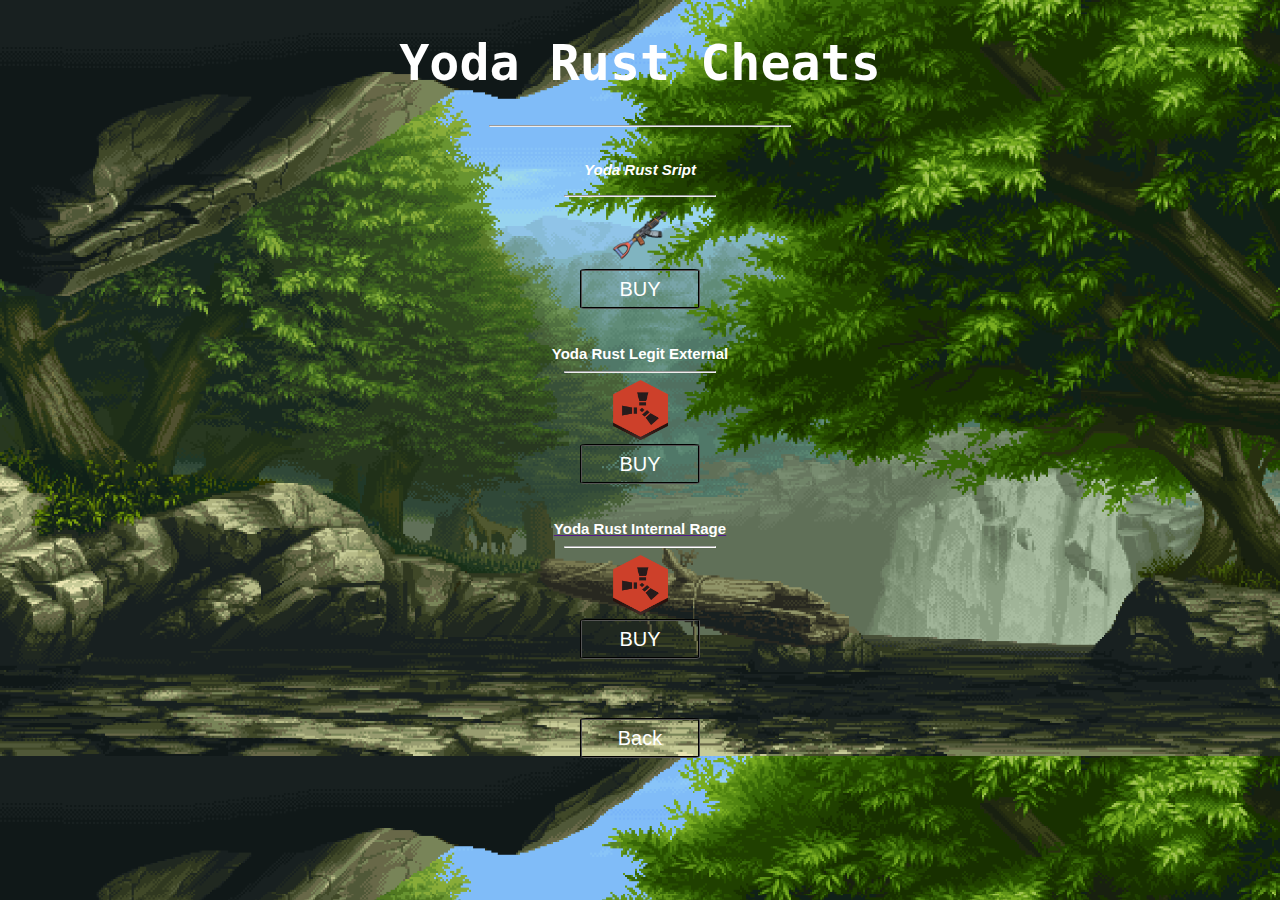
<file: yoda website/rust.html>
<!DOCTYPE html>
<html>
<head>
    <title>Yoda Cheats</title>
</head>

<body style="background-image: url(backgrounds.gif); background-size: 105%;"> 
    <link rel="stylesheet" href="rust.css">
    <header>
        <center>
            <div class="header" style="color:white; font-weight: 500; font-family:monospace, 'Arial Narrow', Arial, sans-serif; font-size: 25px; font-display:inherit; font-stretch: narrower; font-synthesis: style;">
                <h1>Yoda Rust Cheats</h1> 
                <hr style="width:300px; color:white;">
                <link rel="icon" href="logo.png">

              </div>    
        </center>
        
        
        <center>
            
                <p style="color:white; font: size 25px; font-family:'Trebuchet MS', 'Lucida Sans Unicode', 'Lucida Grande', 'Lucida Sans', Arial, sans-serif; font-weight: 900; font-style: oblique;">
                    <br>
                    <b >
                        Yoda Rust Sript
                        <hr style="width:150px; color:white;">
                        <img src="rust-ak-47-weapon-firearm-recoil-ak-47-f29e6c9cd0c4b2292b701e14e921ba90.png" alt="Rust" style="width:60px; height:60px;">
                    </b>
                    <br>
                    
                    <a href="">
                        <button>
                            BUY
                        </button>
                    </a>
                    <br>
                    <br>
                    <br>
                    <b >
                        Yoda Rust Legit External
                        <hr style="width:150px; color:white;">
                        <img src="clipart1655188.png" alt="Rust" style="width:55px; height:60px;">
                    </b>
                    <br>
                    <a href="">
                        <button>
                            BUY
                        </button>
                    <br>
                    <br>
                    <br>
                    <b >
                        Yoda Rust Internal Rage
                        <hr style="width:150px; color:white;">
                        <img src="clipart1655188.png" alt="Rust" style="width:55px; height:60px;">
                    </b><br>
                    <a href="">
                        <button>
                            BUY
                        </button>
                        <br>
                        <br>
                        <br><br>
                      
                    
                    <a href="store.html">
                        <button style="margin-top: 5px ;">
                            Back
                        </button>
                    </a>
                    
                    

                    
                    
                </p>
            
               
            
           
        </center>

        
            
    </header>

</body>

</html>
</file>
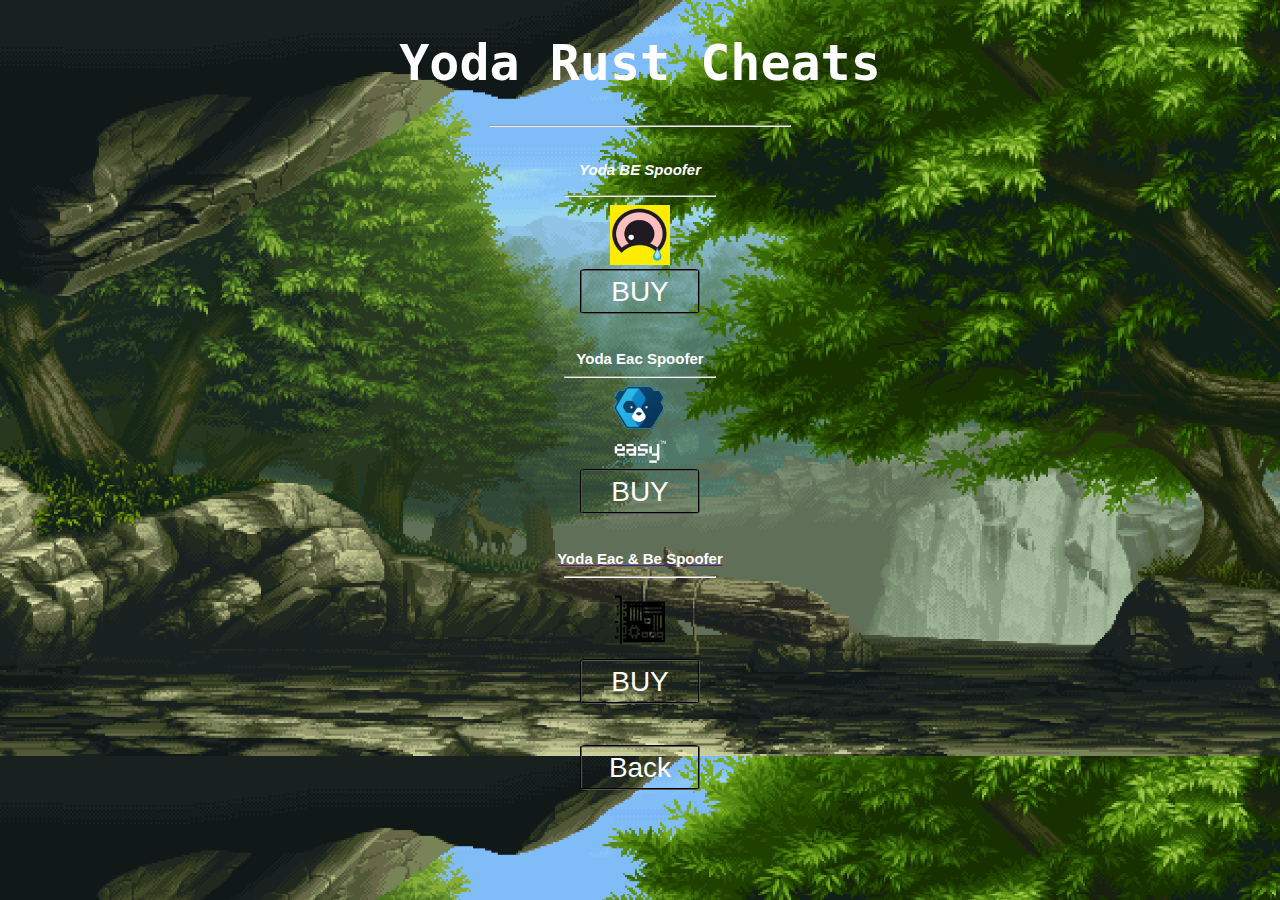
<file: yoda website/spoofer.html>
<!DOCTYPE html>
<html>
<head>
    <title>Yoda Cheats</title>
</head>

<body style="background-image: url(backgrounds.gif); background-size: 105%;"> 
    <link rel="stylesheet" href="status.css">
    <header>
        <center>
            <div class="header" style="color:white; font-weight: 500; font-family:monospace, 'Arial Narrow', Arial, sans-serif; font-size: 25px; font-display:inherit; font-stretch: narrower; font-synthesis: style;">
                <h1>Yoda Rust Cheats</h1> 
                <hr style="width:300px; color:white;">
                <link rel="icon" href="logo.png">

              </div>    
        </center>
        
        
        <center>
            
                <p style="color:white; font: size 25px; font-family:'Trebuchet MS', 'Lucida Sans Unicode', 'Lucida Grande', 'Lucida Sans', Arial, sans-serif; font-weight: 900; font-style: oblique;">
                    <br>
                    <b >
                        Yoda BE Spoofer
                        <hr style="width:150px; color:white;">
                        <img src="BElogo.png" alt="Rust" style="width:60px; height:60px;">
                    </b>
                    <br>
                    
                    <a href="">
                        <button>
                            BUY
                        </button>
                    </a>
                    <br>
                    <br>
                    <br>
                    <b >
                        Yoda Eac Spoofer
                        <hr style="width:150px; color:white;">
                        <img src="Eac.png" alt="Rust" style="width:55px; height:80px;">
                    </b>
                    <br>
                    <a href="">
                        <button>
                            BUY
                        </button>
                    <br>
                    <br>
                    <br>
                    <b >
                        Yoda Eac & Be Spoofer 
                        <hr style="width:150px; color:white;">
                        <img src="kisspng-motherboard-computer-hardware-computer-icons-compu-tuning-car-5ac593c3c00f70.2023288415228978597867.png" alt="Rust" style="width:60px; height:70px;">
                    </b><br>
                    <a href="">
                        <button>
                            BUY
                        </button>
                        <br>
                        <br>
                        <br>    
                      
                    
                    <a href="store.html">
                        <button style="margin-top: 5px ;">
                            Back
                        </button>
                    </a>
                    
                    

                    
                    
                </p>
            
               
            
           
        </center>

        
            
    </header>

</body>

</html>
</file>
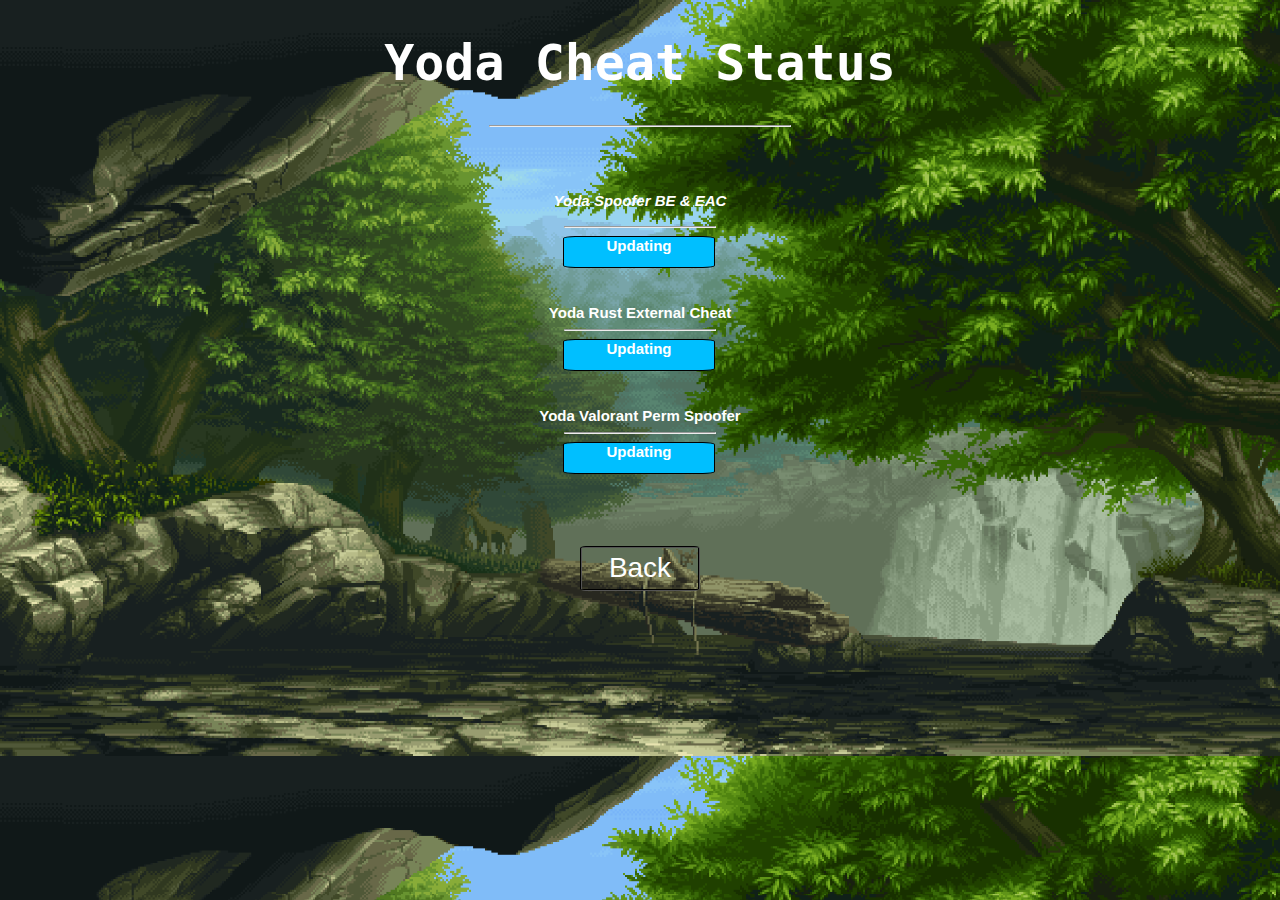
<file: yoda website/status.html>
<!DOCTYPE html>
<html>
<head>
    <title>Yoda Cheats</title>
</head>

<body style="background-image: url(backgrounds.gif); background-size: 105%;"> 
    <link rel="stylesheet" href="status.css">
    <header>
        <center>
            <div class="header" style="color:white; font-weight: 500; font-family:monospace, 'Arial Narrow', Arial, sans-serif; font-size: 25px; font-display:inherit; font-stretch: narrower; font-synthesis: style;">
                <h1>Yoda Cheat Status</h1> 
                <hr style="width:300px; color:white;">
                <link rel="icon" href="logo.png">
                
              </div>    
        </center>
        <br>
        
        <center>
            
                <p style="color:white; font: size 25px; font-family:'Trebuchet MS', 'Lucida Sans Unicode', 'Lucida Grande', 'Lucida Sans', Arial, sans-serif; font-weight: 900; font-style: oblique;">

                    <br>
                    <b >
                        Yoda Spoofer BE & EAC
                        <hr style="width:150px; color:white;">
                    <div style=" margin-right: 2px; width: 150px; height:30px; border:1px solid; color: rgb(255, 255, 255); background-color: rgb(0, 191, 255);  border-radius: 8%; border-color: black;">Updating</div>  
                    </b>
                    <br>
                    <br>
                    <b >
                        Yoda Rust External Cheat 
                        <hr style="width:150px; color:white;">
                    <div style=" margin-right: 2px; width: 150px; height:30px; border:1px solid; color: rgb(255, 255, 255); background-color: rgb(0, 191, 255);  border-radius: 8%; border-color: black;">Updating</div>  
                    </b>
                    <br>
                    <br>
                    <b >
                        Yoda Valorant Perm Spoofer 
                        <hr style="width:150px; color:white;">
                    <div style=" margin-right: 2px; width: 150px; height:30px; border:1px solid; color: rgb(255, 255, 255); background-color: rgb(0, 191, 255);  border-radius: 8%; border-color: black;">Updating</div>  
                    </b>
                 
                    <br><br><br><br>
                    <a href="index.html">
                        <button>
                            Back
                        </button>
                    </a>
                    
                    

                    
                    
                </p>
            
               
            
           
        </center>

        
            
    </header>

</body>

</html>
</file>
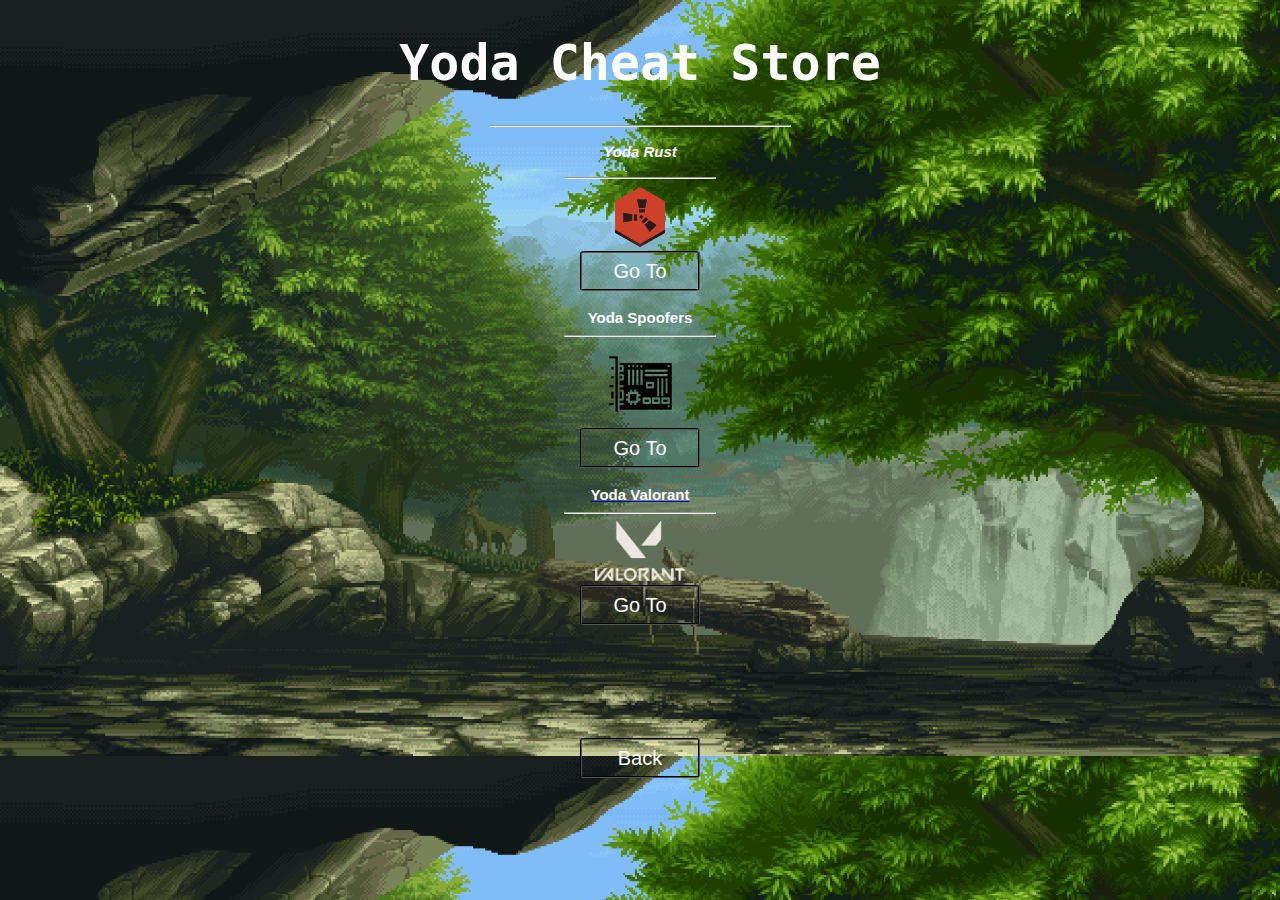
<file: yoda website/store.html>
<!DOCTYPE html>
<html>
<head>
    <title>Yoda Cheats</title>
</head>

<body style="background-image: url(backgrounds.gif); background-size: 105%;"> 
    <link rel="stylesheet" href="rust.css">
    <header>
        <center>
            <div class="header" style="color:white; font-weight: 500; font-family:monospace, 'Arial Narrow', Arial, sans-serif; font-size: 25px; font-display:inherit; font-stretch: narrower; font-synthesis: style;">
                <h1>Yoda Cheat Store</h1> 
                <hr style="width:300px; color:white;">
                <link rel="icon" href="logo.png">

              </div>    
        </center>
        
        
        <center>
            
                <p style="color:white; font: size 25px; font-family:'Trebuchet MS', 'Lucida Sans Unicode', 'Lucida Grande', 'Lucida Sans', Arial, sans-serif; font-weight: 900; font-style: oblique;">
                    
                    <b >
                        Yoda Rust
                        <hr style="width:150px; color:white;">
                        <img src="clipart1655188.png" alt="Rust" style="width:50px; height:60px;">
                    </b>
                    <br>
                    <a href="rust.html">
                        <button>
                            Go To
                        </button>
                    </a>
                    <br>
                    <br>
                    <b >
                        Yoda Spoofers
                        <hr style="width:150px; color:white;">
                        <img src="kisspng-motherboard-computer-hardware-computer-icons-compu-tuning-car-5ac593c3c00f70.2023288415228978597867.png" alt="Rust" style="width:75px; height:80px;">
                    </b>
                    <br>
                    <a href="spoofer.html">
                        <button>
                            Go To
                        </button>
                    <br>
                    <br>
                    <b >
                        Yoda Valorant
                        <hr style="width:150px; color:white;">
                        <img src="pngaaa.com-4818545.png" alt="Rust" style="width:90px; height:60px;">
                    </b><br>
                    <a href="val.html">
                        <button>
                            Go To
                        </button>
                        <br>
                        <br>
                        <br>
                        <br>
                        <br>
                        <br>
                        <br>
                        
                    
                    <a href="index.html">
                        <button style="margin-top: 5px ;">
                            Back
                        </button>
                    </a>
                    
                    

                    
                    
                </p>
            
               
            
           
        </center>

        
            
    </header>

</body>

</html>
</file>
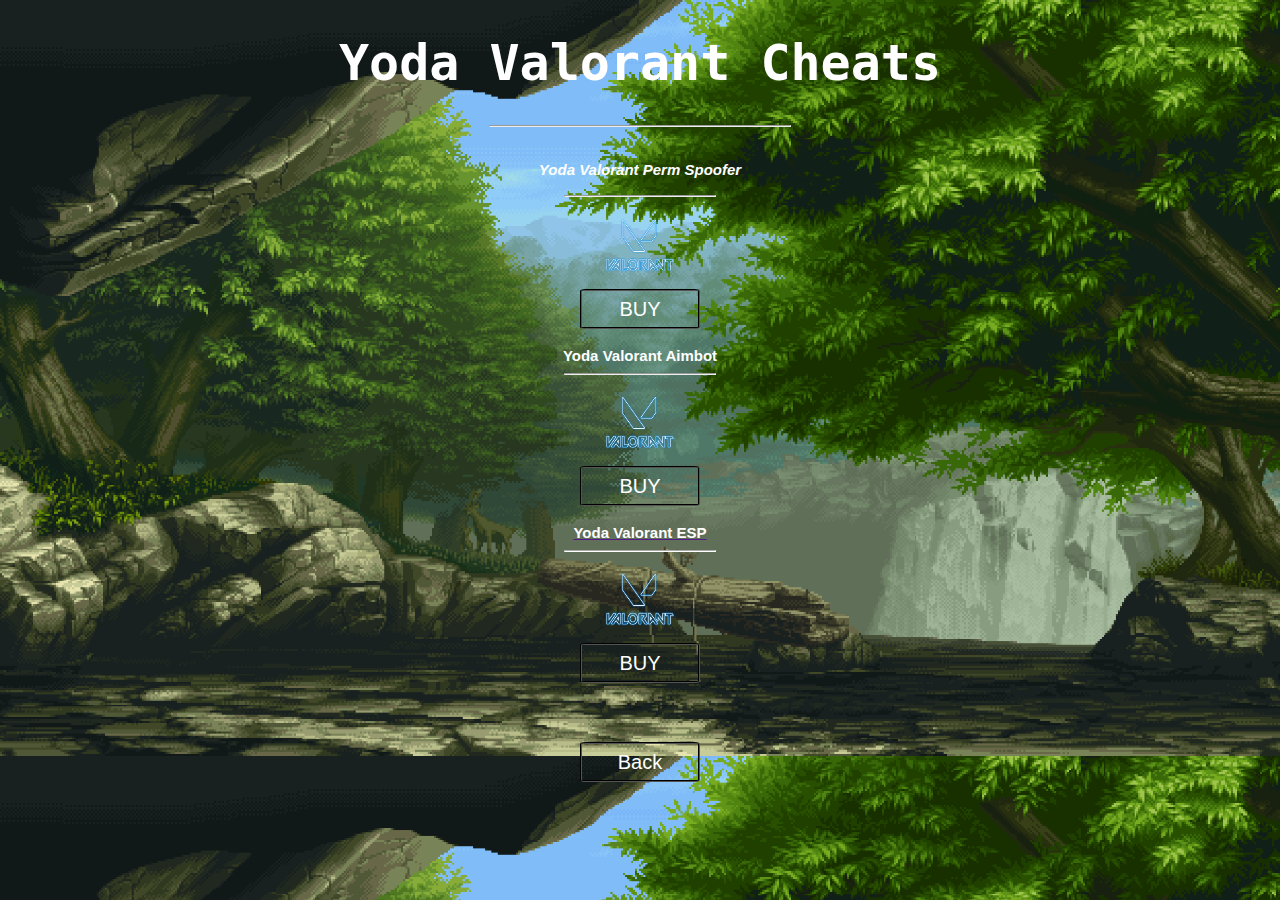
<file: yoda website/val.html>
<!DOCTYPE html>
<html>
<head>
    <title>Yoda Cheats</title>
</head>

<body style="background-image: url(backgrounds.gif); background-size: 105%;"> 
    <link rel="stylesheet" href="rust.css">
    <header>
        <center>
            <div class="header" style="color:white; font-weight: 500; font-family:monospace, 'Arial Narrow', Arial, sans-serif; font-size: 25px; font-display:inherit; font-stretch: narrower; font-synthesis: style;">
                <h1>Yoda Valorant Cheats</h1> 
                <hr style="width:300px; color:white;">
                <link rel="icon" href="logo.png">

              </div>    
        </center>
        
        
        <center>
            
                <p style="color:white; font: size 25px; font-family:'Trebuchet MS', 'Lucida Sans Unicode', 'Lucida Grande', 'Lucida Sans', Arial, sans-serif; font-weight: 900; font-style: oblique;">
                    <br>
                    <b >
                        Yoda Valorant Perm Spoofer
                        <hr style="width:150px; color:white;">
                        <img src="ValNeon.png" alt="Rust" style="width:90px; height:80px;">
                    </b>
                    <br>
                    
                    <a href="">
                        <button>
                            BUY
                        </button>
                    </a>
                    <br>
                    
                    <br>
                    <b >
                        Yoda Valorant Aimbot
                        <hr style="width:150px; color:white;">
                        <img src="ValNeon.png" alt="Rust" style="width: 90px; height:80px;">
                    </b>
                    <br>
                    <a href="">
                        <button>
                            BUY
                        </button>
                    <br>
                    <br>
                    
                    <b >
                        Yoda Valorant ESP
                        <hr style="width:150px; color:white;">
                        <img src="ValNeon.png" alt="Rust" style="width:90px; height:80px;">
                    </b><br>
                    <a href="">
                        <button>
                            BUY
                        </button>
                        <br>
                        <br><br><br>
                        
                      
                    
                    <a href="store.html">
                        <button style="margin-top: 5px ;">
                            Back
                        </button>
                    </a>
                    
                    

                    
                    
                </p>
            
               
            
           
        </center>

        
            
    </header>

</body>

</html>
</file>
<file: yoda website/rust.css>
.h1{
    padding: 60px;
    text-align: center;
    background: #ffffff;
    color: rgb(250, 250, 250);
    font-size: 30px;
    position:relative;
    font-weight: 900;
    font-family: 'Lucida Sans', 'Lucida Sans Regular', 'Lucida Grande', 'Lucida Sans Unicode', Geneva, Verdana, sans-serif;
    
}
.header a.active {
    color:aquamarine;
    font-size: 20px;
    font-weight: 700px;
    font-family:'Times New Roman', Times, serif;
    
}

.header a:hover {
    background-color: #ddd;
    color: black;
}

  .header a.logo {
    font-size: 25px;
    font-weight: 700px;
    font-family: 'Times New Roman', Times, serif;
}
button{
    background-color: rgba(0, 0, 0, 0);
    font-size:20px; 
    font-family:'Gill Sans', 'Gill Sans MT', Calibri, 'Trebuchet MS', sans-serif;
    width: 120px; 
    height: 40px;
    border-style: groove;
    border-radius: 5%;
    color:white;  
}

b{
    color:white;
    font-weight: 700px;
    font-family: 'Gill Sans', 'Gill Sans MT', Calibri, 'Trebuchet MS', sans-serif;
    font-size: 15px;

}
</file>
<file: yoda website/status.css>
.h1{
    padding: 60px;
    text-align: center;
    background: #ffffff;
    color: rgb(250, 250, 250);
    font-size: 30px;
    position:relative;
    font-weight: 900;
    font-family: 'Lucida Sans', 'Lucida Sans Regular', 'Lucida Grande', 'Lucida Sans Unicode', Geneva, Verdana, sans-serif;
    
}
.header a.active {
    color:aquamarine;
    font-size: 20px;
    font-weight: 700px;
    font-family:'Times New Roman', Times, serif;
    
}

.header a:hover {
    background-color: #ddd;
    color: black;
}

  .header a.logo {
    font-size: 25px;
    font-weight: 700px;
    font-family: 'Times New Roman', Times, serif;
}
button{
    background-color: rgba(0, 0, 0, 0);
    font-size:28px; 
    font-family:'Gill Sans', 'Gill Sans MT', Calibri, 'Trebuchet MS', sans-serif;
    width: 120px; 
    height: 45px;
    border-style: groove;
    border-radius: 5%;
    color:white;  
}

b{
    color:white;
    font-weight: 700px;
    font-family: 'Gill Sans', 'Gill Sans MT', Calibri, 'Trebuchet MS', sans-serif;
    font-size: 15px;

}
</file>
